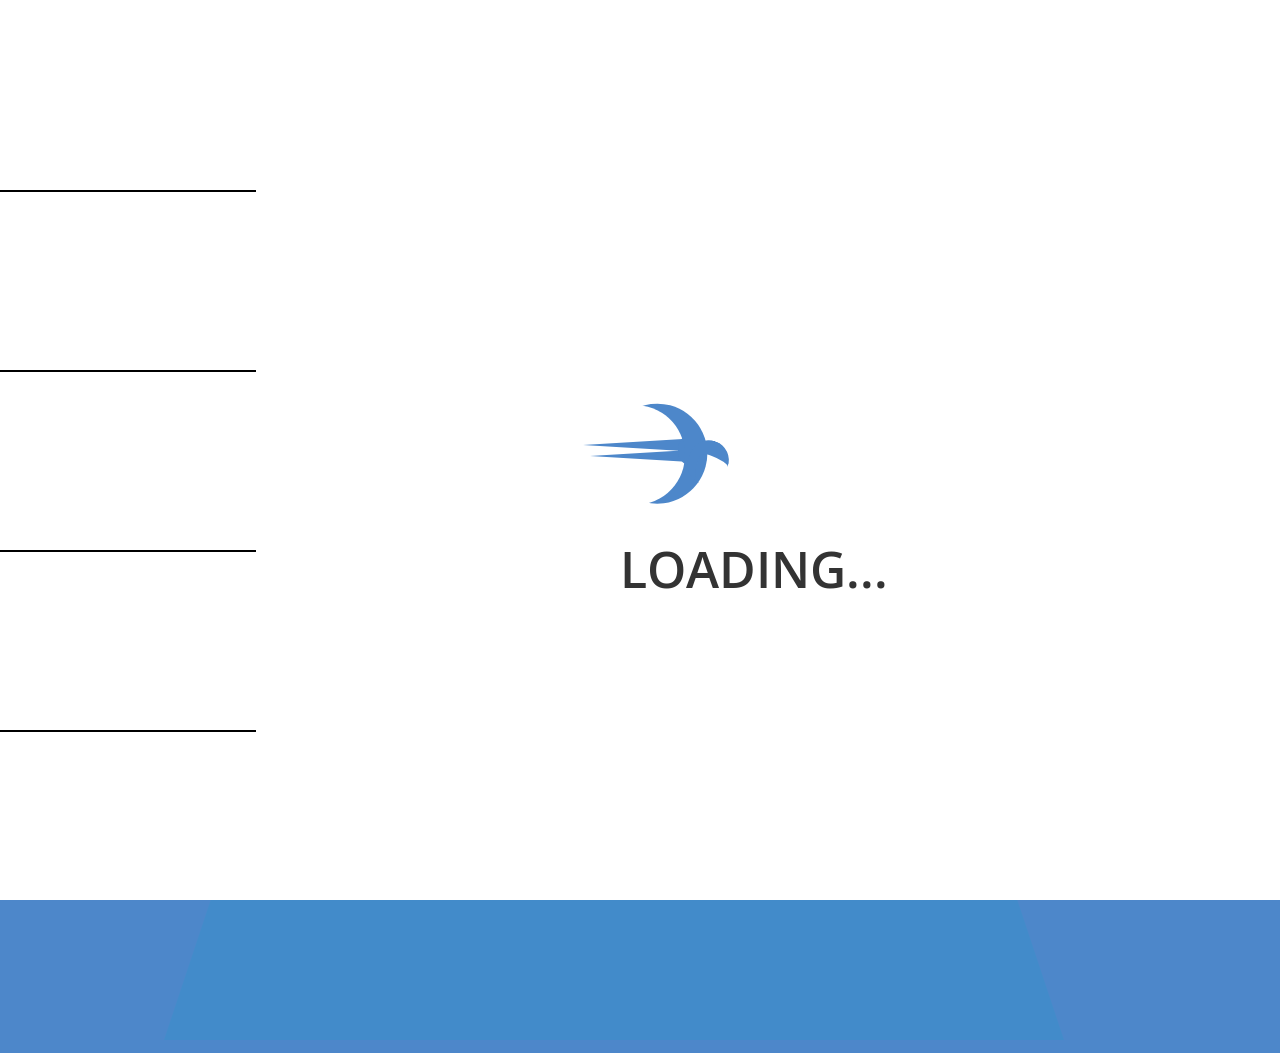
<file: TextParsing.html>
<!DOCTYPE html>
<html lang="en">
<head>

 <title> Audible Now </title>

 <!-- Metadata -->
    <meta charset="utf-8" />
    <meta name="viewport" content="width=device-width, initial-scale=1.0">
    <meta name="author" content="Zack Herbst and Vikram Sreedhar" />
    <meta name="description" content="This is the official website for Audible Now." />
    <meta name="keywords" content="Audible Now, Audiobook, Text To Speech, GreyLockU, Startup, Parse" />

 <!-- CSS -->
    <link rel="stylesheet" href="http://fonts.googleapis.com/css?family=Raleway|Josefin+Sans:400,700"/>
    <link rel="stylesheet" href="css/normalize.css" />
    <link rel="stylesheet" href="css/style.css" />
    <link rel="stylesheet" href="css/loader.css" />
   <link rel="stylesheet" href="http://maxcdn.bootstrapcdn.com/bootstrap/3.3.5/css/bootstrap.min.css">
   <link rel="stylesheet" href="http://maxcdn.bootstrapcdn.com/font-awesome/4.3.0/css/font-awesome.min.css">

<script src="https://ajax.googleapis.com/ajax/libs/jquery/1.11.3/jquery.min.js"></script>
<script type="text/javascript" src="http://www.parsecdn.com/js/parse-1.4.2.min.js"></script>
<script src="http://maxcdn.bootstrapcdn.com/bootstrap/3.3.5/js/bootstrap.min.js"></script>

 </head>

 <body>
        <div id="loader-wrapper">
        <div id="loader"></div>
  <div class="body">
    <div class="base">
        <span></span>
        <div class="face"></div>
    </div>
</div>
<div class="longfazers">
    <span></span>
  <span></span>
  <span></span>
  <span></span>
</div>
<h1 class="loading">Loading...</h1>
</div>

     <header>
    <center> <div class = "container"> <div class="jumbotron" id="jumbo"><h1 id="header"> Audible Now </h1></div> </div></center>
      </header>
      <div class="leftside"></div>
      <div class="rightside"></div>

      <div class="headphones">
  <div class="band"></div>
  <div class="earmuff"></div>
  <div class="earmuff"></div>
  <div class="topbook"></div>
  <div class="bottombook"><i class="fa fa-volume-up fa-5x"></i></div>
</div>


<div id="email-container" class="row"><center>
  <div class="col-sm-2"></div>
  <div class="col-sm-2"></div>
  <div class="col-sm-2"><text>Email</text></div>
  <div class="col-sm-2"><textarea id="email" name="email" placeholder="Enter your email"></textarea></div>
  <div class="col-sm-2"></div>
  <div class="col-sm-2"></div>
</center>
</div>

<div id="title-container" class="row"><center>
  <div class="col-sm-2"></div>
  <div class="col-sm-2"></div>
  <div class="col-sm-2"><text>Title</text></div>
  <div class="col-sm-2"><textarea id="title" name="title" placeholder="Enter the title of your text"></textarea></div>
  <div class="col-sm-2"></div>
  <div class="col-sm-2"></div>
</center>
</div>

<div id="text-container" class="row"><center>
  <div class="col-sm-2"></div>
  <div class="col-sm-2"></div>
  <div class="col-sm-2"><text>Text</text></div>
  <div class="col-sm-2"><textarea id="text" name="text" placeholder="Enter your text"></textarea></div>
  <div class="col-sm-2"></div>
  <div class="col-sm-2"></div>
</center>
</div>



   <div id="pdf-button">
       <center>
         <button id="pdfButton" type="button" class="btn btn-default">Push to account</button>
     </center>
     </div>

     <div class="col-sm-12"> </div>
     <div class="downside"></div>
   <form id="fileupload" name="fileupload" enctype="multipart/form-data" method="post">
<!--       <fieldset> -->
  <div class="col-sm-12">
    <center>
       <input type="file" name="fileselect" id="fileselect"></input>
     </center>
       </div>

   </form>

    <script src="js/masonry.min.js"></script>
   <script src="https://code.jquery.com/jquery-2.1.4.min.js"></script>
   <script type="text/javascript" src="http://www.parsecdn.com/js/parse-1.4.2.min.js"></script>
   <script src="js/script.js"></script>
   <script src="js/ocrad.js"></script>


   
 </body>
</html>
</file>
<file: css/style.css>
html {
 background-color: #4D87CA;
 background-position: center center;
 background-repeat: no-repeat;
 background-size: cover;
 height: 100%;
 overflow: hidden;
 font-family: 'Josefin Sans', 'Helvetica Neue', Helvetica, Arial, Sans-serif;
 font-size: 18px;
 overflow: scroll;
}

body {
 background-color: #4D87CA;
 background-position: center center;
 background-repeat: no-repeat;
 background-size: cover;
 height: 100%;
 overflow: hidden;
 font-family: 'Josefin Sans', 'Helvetica Neue', Helvetica, Arial, Sans-serif;
 font-size: 18px;
 overflow: scroll;
}

text {
	font-size: 35px;
	font-weight: bold;
	color: #000;
    z-index: 200;
    font-family: Raleway;
}

h1 {
 text-transform: uppercase;
 color: #FFF;
 font-size: 120px;
 text-decoration: none;
}

#entry {
 margin: 0;
 padding: 0;
}

div {
 margin-bottom: 10px;
}

.feature {
 color: #444;
 font: 20px Raleway, 'Trebuchet MS', 'Helvetica Neue', Helvetica, Sans-serif;
 text-transform: uppercase;
 text-align: center;
 width: 100%;

 position: absolute;
 top: 70%;
}

.feature span {
 text-transform: none;
 color: #000;
 font-size: 80px;
}

.metadata {
 position: absolute;
 top: 12%;
 left: 19%;
 font-size: 14px;
 color: #eee;
 width: 20%;
 text-transform: uppercase;
}

.actions {
 font-family: 'Josefin Sans', 'Helvetica Neue', Helvetica, Arial, Sans-serif;
 margin-top: 10px;
 text-align: center;
}

.actions button {
 margin-left: 5px;
}

#pdfButton {
    font-size: 30px;
    z-index: 30;
}

#fileselect {
    width: 500px;
    height: 80px;
    padding: 20px 10px;
    font-size: 25px;
    margin-top: 50px;
}

button {
 font-size: 16px;
 cursor: pointer;
 display: inline-block;
 vertical-align: middle;
 min-height: 1em;
 outline: none;
 border: none;
 background-color: #FAFAFA ;
 color: #808080 ;
 margin: 0em;
 padding: 12px 15px 9px;
 text-transform: uppercase;
 line-height: 1;
 font-weight: bold;
 font-style: normal;
 text-align: center;
 text-decoration: none;
 background-image: -webkit-gradient(linear, top left, bottom left, from(rgba(0, 0, 0, 0)), to(rgba(0, 0, 0, 0.05)));
 background-image: -webkit-linear-gradient(rgba(0, 0, 0, 0), rgba(0, 0, 0, 0.05));
 background-image: linear-gradient(rgba(0, 0, 0, 0), rgba(0, 0, 0, 0.05));
 border-radius: 0.25em;
 -webkit-box-shadow: 0px 0px 0px 1px rgba(0, 0, 0, 0.08) inset, 0px -0.133em 0px 0px rgba(0, 0, 0, 0.1) inset;
 box-shadow: 0px 0px 0px 1px rgba(0, 0, 0, 0.08) inset, 0px -0.133em 0px 0px rgba(0, 0, 0, 0.1) inset;
 -webkit-user-select: none;
 -moz-user-select: none;
 -ms-user-select: none;
 user-select: none;
 -webkit-box-sizing: border-box;
 -moz-box-sizing: border-box;
 -ms-box-sizing: border-box;
 box-sizing: border-box;
 -webkit-tap-highlight-color: rgba(0, 0, 0, 0);
 -webkit-transition: opacity 0.25s ease, background-color 0.25s ease, color 0.25s ease, background 0.25s ease, -webkit-box-shadow 0.25s ease;
 transition: opacity 0.25s ease, background-color 0.25s ease, color 0.25s ease, background 0.25s ease, box-shadow 0.25s ease;
}

.green {
 background-color: #5BBD72 ;
 color: #fff;
}

.jumbotron {
	margin-bottom: 0px;
    margin-top: 0px;
    background-position: 0% 25%;
    background-size: cover;
    background-repeat: no-repeat;
    color: #428BCA;
}


#jumbo {
    background-color: #4D87CA;
}

.red {
 background-color: #D95C5C ;
 color: #fff;
}

.teal {
 background-color: #00B5AD ; 
 color: #fff;
}

vikram_sreedhar [11:35 PM]
.name {
 position: relative;
}

.name span {
 z-index: 100;
}

.dropdown {
 display: inline;
 position: relative;
 top: -15px;
 left: 15px;
}

.dropdown.editing, .dropdown.creating {
 display: none;
}

.dropdown select {
 display: block;
 position: absolute;
 top: 0;
 left: 0;
 width: 40px;
 height: 37px;
 -webkit-appearance: menulist-button;
 opacity: 0;
 cursor: pointer;
 margin-top: -5px;
 z-index: 100;
 font-size: 18px;
}

input {
 outline: none;
 width: 300px;
 background: white;
 border: 3px solid #4D87CA;
 box-shadow: 0 0 5px #000;
}

#header {
    color:white;
    font-family: Raleway;
    font-size: 90px;
}

#text {
    width: 600px;
    height: 400px;
    padding-left:0;
    padding-top:0;
    padding-bottom:0.4em;
    padding-right: 0.4em;
    font-family: Tahoma, sans-serif;
    font-size: 30px;
    border: 3px solid #AAA;
    z-index: 1000;
}

.leftside {
    position: fixed; 
    height: 100%; 
    width: 0px; 
    padding: 0px; 
    top: 0px; 
    left: -24px; 
    margin-top: 0px;
    -webkit-transform: rotate(180deg) skew(0deg); 
    transform: rotate(180deg) skew(0deg); 
    border-top: 60px solid transparent; 
    border-right: 180px solid #428BCA; 
    border-bottom: 60px solid transparent;
    z-index: 1;
}
.rightside {
    position: fixed; 
    height: 100%; 
    width: 0px; 
    padding: 0px; 
    top: 0px; 
    right: -24px; 
    margin-top: 0px;
    -webkit-transform: rotate(360deg) skew(0deg); 
    transform: rotate(360deg) skew(0deg); 
    border-top: 60px solid transparent; 
    border-right: 180px solid #428BCA; 
    border-bottom: 60px solid transparent;
}

.downside {
    position: fixed; 
    height: 100%; 
    width: 0px; 
    padding: 0px; 
    top: 500px; 
    right: 45%; 
    margin-top: 0px;
    -webkit-transform: rotate(90deg) skew(0deg); 
    transform: rotate(90deg) skew(0deg); 
    border-top: 60px solid transparent; 
    border-right: 180px solid #428BCA; 
    border-bottom: 60px solid transparent;
}

#title {
    font-size: 30px;
    height: 60px;
    border: 3px solid #AAA;
}
#title::-webkit-input-placeholder
{
  color:    #AA9;
}
#email::-webkit-input-placeholder
{
  color:    #AA9;
}
#text::-webkit-input-placeholder
{
  color:    #AA9;
}

#email {
    font-size: 30px;
    height: 60px;
    border: 3px solid #AAA;
}

.headphones {
    position: fixed;
    left:15%;
    bottom: 50%;
  width: 420px;
  height: 120px;
  -webkit-animation: bounce 0.3s linear infinite alternate;
  animation: bounce 0.3s linear infinite alternate;
}

.earmuff {
  width: 50px;
  height: 120px;
  margin-top: -210px;
  margin-right: 100px;
  margin-left: -1px;
  background: #428BCA;
  border-radius: 50% 10px 10px 50%;
  border-right: #00BBFF solid 20px;
  
}
.earmuff:nth-child(2){
  float: right;
  -webkit-transform: rotate(180deg);
  transform: rotate(180deg);
}

.band {
  width: 320px;
  height: 300px;
  border-radius: 50%;
  background-color: transparent;
  border-top: #428BCA solid 40px;
  z-index: -99;
}

.topbook {
  width: 200px;
  height: 180px;
  margin-top: -120px;
  margin-left: 60px;
  background: #FFF;
  border-radius: 50px;
  border: 10px solid #000;  
}

.bottombook {
  width: 185px;
  height: 180px;
  margin-top: -205px;
  margin-left: 60px;
  background: #000;
  border-radius: 50px;  
}

.fa {
    color: #FFF;
    margin-left:65px;
    margin-top: 50px;
}


@keyframes bounce {
  to {
    -webkit-transform: scale(1.05);
  }
}

@-webkit-keyframes bounce {
  to {
    -webkit-transform: scale(1.05);
  }
}

::-webkit-input-placeholder { color: #000;};


.metadata input, .metadata textarea {
 width: 100%;
}


.feature input {
 border: 1px solid #333;
 box-shadow: 0 0 5px #999;
 margin: 20px 0;
}

.error {
 font: 14px Raleway, 'Trebuchet MS', 'Helvetica Neue', Helvetica, Sans-serif;
 color: #a60000 ;
 text-transform: none;
 margin-top: 15px;
 text-align: center;
}
</file>
<file: css/loader.css>
@import url(http://fonts.googleapis.com/css?family=Open+Sans:300);

body {
  background-color: #4D87CA;
}

.loading {
  position: absolute;
  font-family: Open Sans;
  font-weight: 600;
  font-size: 50px;;
  text-transform: uppercase;
  left: 50%;
  top: 58%;
  margin-left: -20px;
}

#loader-wrapper {
        position: fixed;
    top: 0;
    width: 100%;
    height: 100%;
    background: #FFFFFF;
    z-index: 900;
}

.loaded #loader {
    opacity: 0;
    -webkit-transition: all 0.3s ease-out; 
            transition: all 0.3s ease-out;
}

.loaded #loader-wrapper {
    visibility: hidden;

 
        -webkit-transition: all 0.3s 1s ease-out; 
                transition: all 0.3s 1s ease-out;
}

.body {
  position: absolute;
  top: 50%;
  margin-left: -50px;
  left: 50%;
  animation: speeder 3s linear infinite;
  z-index: 900;
}

.body > span {
  height: 5px;
  width: 35px;
  background: #000;
  position: absolute;
  top: -19px;
  left: 60px;
  border-radius: 2px 10px 1px 0;
}

.base span {
    position: absolute;
    width: 0;
    height: 0;
    border-top: 6px solid transparent;
    border-right: 100px solid #4D87CA;
    border-bottom: 6px solid transparent;
}

.base span:after {
  content: "";
  height: 30px;
  width: 22px;
  border-radius: 50%;
  background: #4D87CA;
  position: absolute;
  right: -110px;
  top: -21px;
}

.base span:before {
  content: "";
  position: absolute;
  width: 0;
  height: 0;
    border-top: 6px solid transparent;
    border-right: 100px solid #4D87CA;
    border-bottom: 6px solid transparent;
  top: -17px;
  right: -93px;
}

.face {
  position: absolute;
  border-radius: 50%;
  box-shadow: 20px 10px 0 #4D87CA;
  height: 100px;
  width: 100px;
  transform: rotate(-30deg);
  right: -95px;
  top: -45px;
}

.face:after {
  content: "";
    height: 0px; 
    width: 0px; 
    padding: 15px; 
    border-radius: 100px; 
    top: 73px; 
    left: 87px; 
    -webkit-transform: rotate(87deg) skew(0deg); 
    transform: rotate(140deg) skew(0deg); 
    border-top: 0px solid #C4D87CA; 
    border-left: 15px solid #4D87CA; 
    border-right: 0px solid transparent; 
    border-bottom: 10px solid #4D87CA;
  position: absolute;
}

.head {
   position: relative; 
    height: 0px; 
    width: 0px; 
    padding: 65px; 
    border-radius: 100px; 
    top: 95px; 
    left: -24px; 
    -webkit-transform: rotate(87deg) skew(0deg); 
    transform: rotate(87deg) skew(0deg); 
    border-top: 0px solid #CACACA; 
    border-left: 61px solid #4D87CA; 
    border-right: 0px solid transparent; 
    border-bottom: 43px solid #FFFFFF; 
}

.body > span > span:nth-child(1),
.body > span > span:nth-child(2),
.body > span > span:nth-child(3),
.body > span > span:nth-child(4){
  width: 30px;
  height: 1px;
  background: #000;
  position: absolute;
  animation: fazer1 .2s linear infinite;
}

.body > span > span:nth-child(2) {
  top: 3px;
   animation: fazer2 .4s linear infinite;
}

.body > span > span:nth-child(3) {
  top: 1px;
   animation: fazer3 .4s linear infinite;
  animation-delay: -1s;
}

.body > span > span:nth-child(4) {
  top: 4px;
   animation: fazer4 1s linear infinite;
  animation-delay: -1s;
}

@keyframes fazer1 {0% {left: 0;} 100% {left: -80px;opacity: 0;}}

@keyframes fazer2 {0% {left: 0;} 100% {left: -100px;opacity: 0;}}

@keyframes fazer3 {0% {left: 0;} 100% {left: -50px;opacity: 0;}}

@keyframes fazer4 {0% {left: 0;} 100% {left: -150px;opacity: 0;}}

@keyframes speeder {
    0% { transform: translate(200px, 0px) rotate(0deg); }
    10% { transform: translate(0px, 50px) rotate(20deg); }
    20% { transform: translate(-2px, -100px) rotate(-20deg); }
    30% { transform: translate(200px, 2px) rotate(0deg); }
    40% { transform: translate(1px, -10px) rotate(1deg); }
    50% { transform: translate(-1px, 10px) rotate(-1deg); }
    60% { transform: translate(-10px, 1px) rotate(0deg); }
    70% { transform: translate(3px, 10px) rotate(-1deg); }
    80% { transform: translate(-2px, -1px) rotate(5deg); }
    90% { transform: translate(2px, 1px) rotate(-5deg); }
    100% { transform: translate(1100px, -2px) rotate(-1deg); }
}

.longfazers {
  position: absolute;
  width: 100%;
  height: 100%;
}

.longfazers span {
  position: absolute;
  height: 2px;
  width: 20%;
  background: #000;
}

.longfazers span:nth-child(1) {
  top: 20%;
  animation: lf .6s linear infinite;
  animation-delay: -5s;
}

.longfazers span:nth-child(2) {
  top: 40%;
  animation: lf2 .8s linear infinite; 
  animation-delay: -1s;
}

.longfazers span:nth-child(3) {
  top: 60%;
  animation: lf3 .6s linear infinite; 
}

.longfazers span:nth-child(4) {
  top: 80%;
  animation: lf4 .5s linear infinite; 
  animation-delay: -3s;
}

@keyframes lf {0% {left: 200%;} 100% {left: -200%;opacity: 0;}}
@keyframes lf2 {0% {left: 200%;} 100% {left: -200%;opacity: 0;}}
@keyframes lf3 {0% {left: 200%;} 100% {left: -100%;opacity: 0;}}
@keyframes lf4 {0% {left: 200%;} 100% {left: -100%;opacity: 0;}}
</file>
